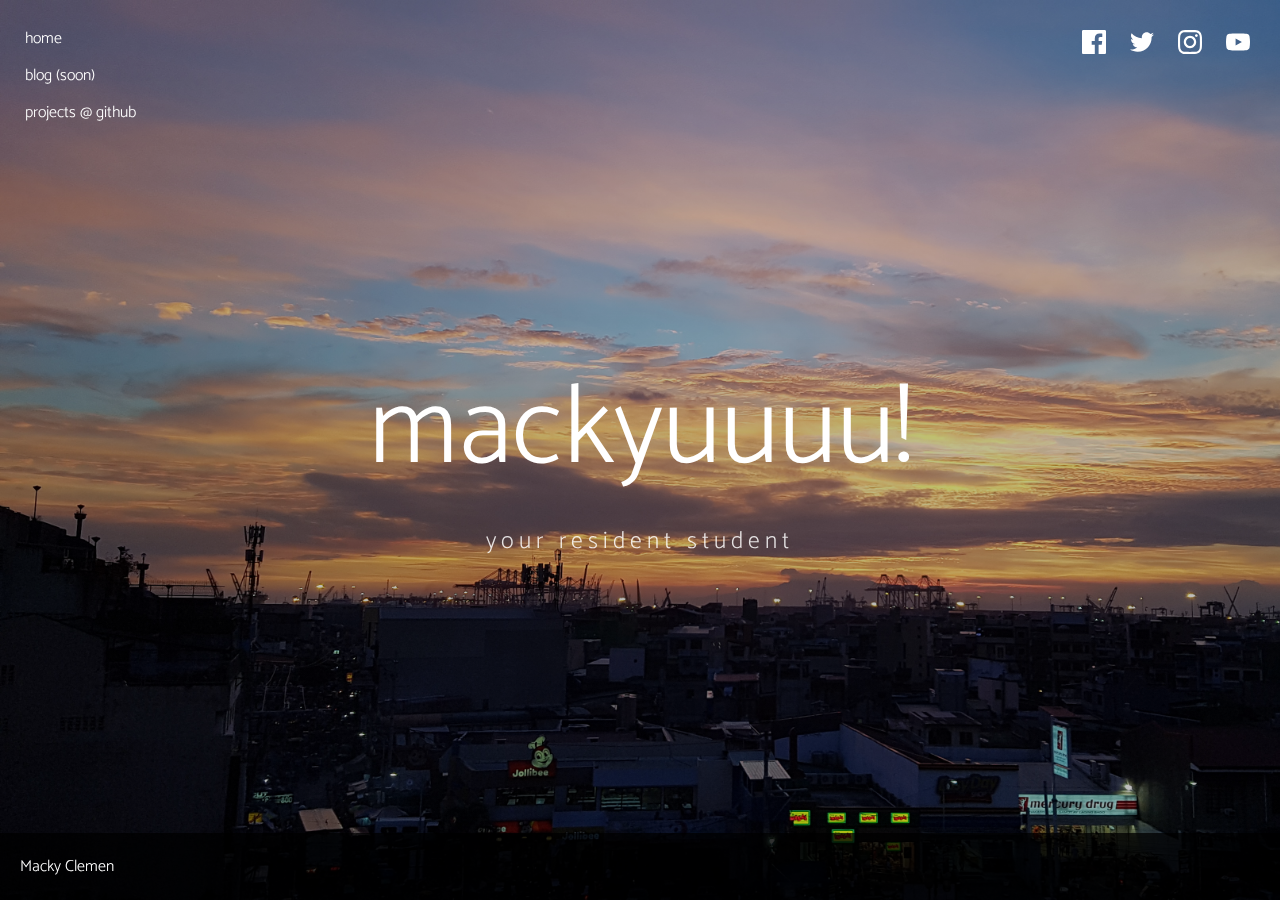
<file: index.html>
<!DOCTYPE html>
<html>

	<link href="./css/landing.css" type="text/css" rel="stylesheet" />
		
	<head>	
		<meta name="viewport" content="width=device-width,initial-scale=1.0">
		<title>Macky</title>
	</head>

	<body>
		<div id="container">
		<div id="header">
			<div class="nav">
				<ul>
					<li>home</li>
					<li>blog (soon)</li>
					<li><a href="https://github.com/mackyclemen">projects @ github</li>
				</ul>
			</div>
			
			<div class="social">
				<ul>
					<li><a href="https://facebook.com/Mackyuuu" target="_blank"><img src="./icons/facebook.svg" /></a></li>
					<li><a href="https://twitter.com/mackyuuuuu" target="_blank"><img src="./icons/twitter.svg" /></a></li>
					<li><a href="https://instagram.com/itsmackyuuu" target="_blank"><img src="./icons/instagram.svg" /></a></li>
					<li><a href="https://youtube.com/mackyclemen" target="_blank"><img src="./icons/youtube.svg" /></a></li>
				</ul>
			</div>
		</div>
		
		<div id="content">
			<h1 class="display1">mackyuuuu!</h1>
			<p class="caption">your resident student</p>
		</div>
		
		<div id="footer">
			<p>Macky Clemen</p>
		</div>
		
		</div>
	</body>
	
</html>
</file>
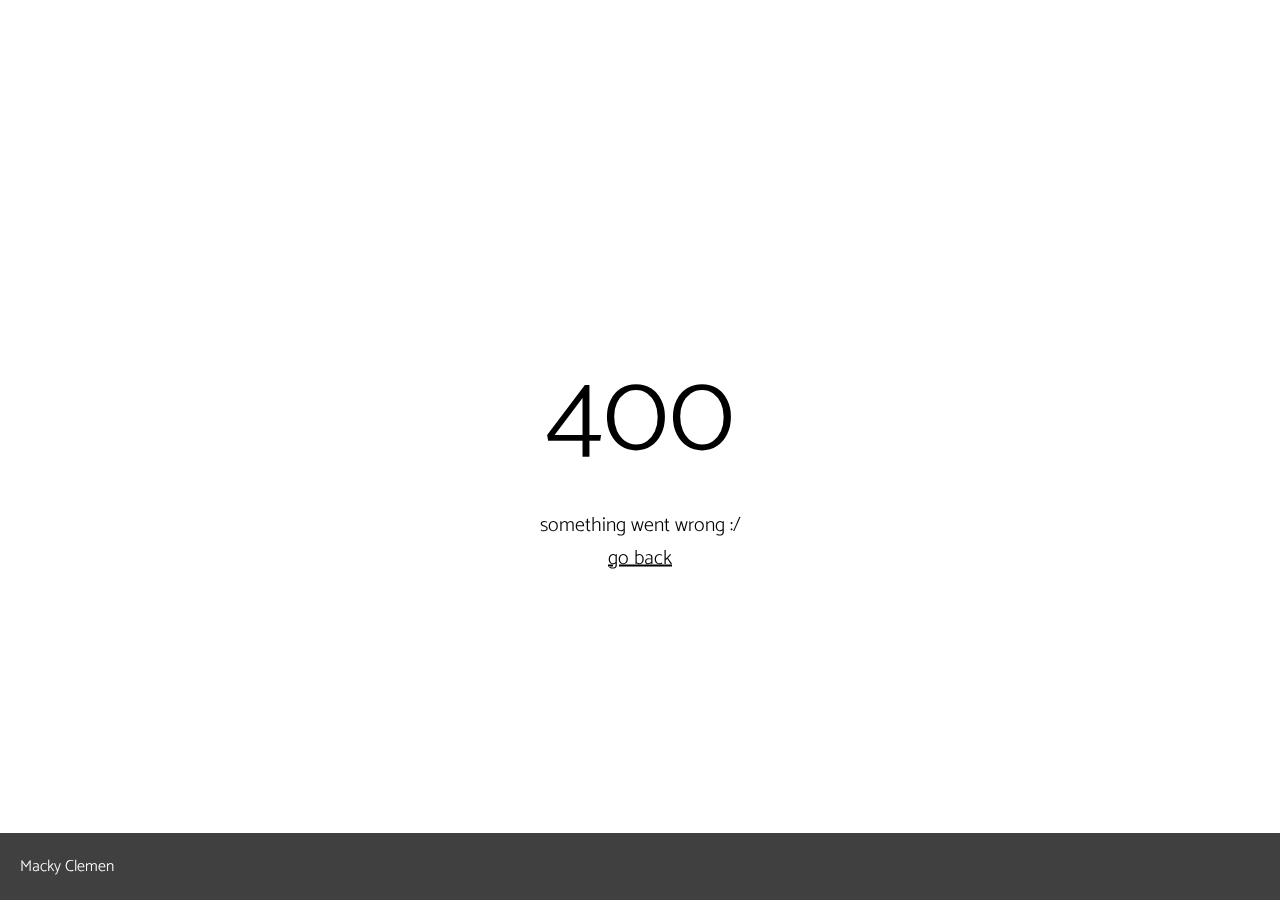
<file: errors/400/index.html>
<!DOCTYPE html>
<html>

	<link href="/css/error.css" type="text/css" rel="stylesheet" />
		
	<head>	
		<title>whoops!</title>
	</head>

	<body>
		<div id="container">
		
		<div id="content">
			<h1 class="display1">400</h1>
			<p class="body">something went wrong :/</p>
			<a class="body" href="javascript:history.back()">go back</a>
      
		</div>
		
		<div id="footer">
			<p>Macky Clemen</p>
		</div>
		
		</div>
	</body>
	
</html>
</file>
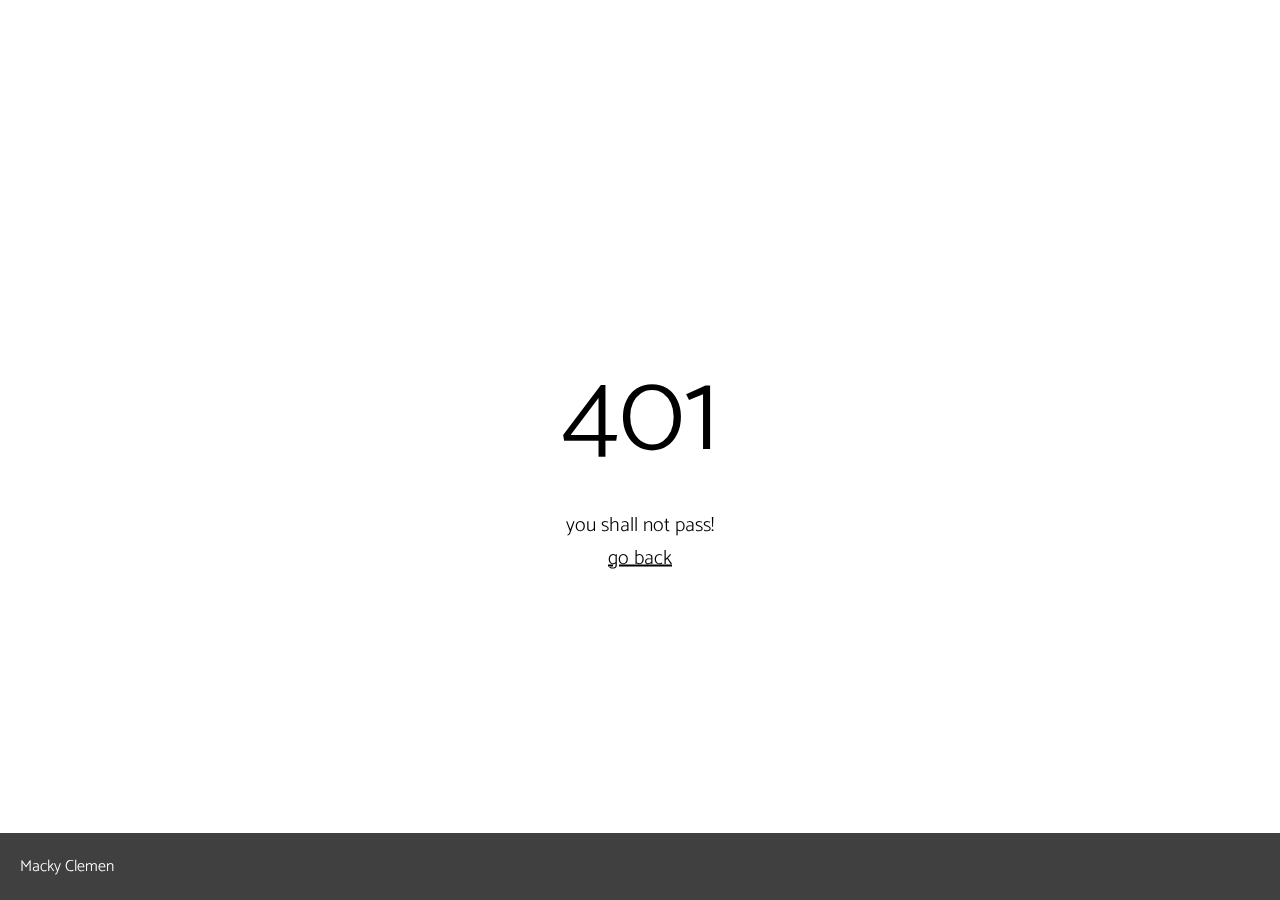
<file: errors/401/index.html>
<!DOCTYPE html>
<html>

	<link href="/css/error.css" type="text/css" rel="stylesheet" />
		
	<head>	
		<title>whoops!</title>
	</head>

	<body>
		<div id="container">
		
		<div id="content">
			<h1 class="display1">401</h1>
			<p class="body">you shall not pass!</p>
			<a class="body" href="javascript:history.back()">go back</a>
      
		</div>
		
		<div id="footer">
			<p>Macky Clemen</p>
		</div>
		
		</div>
	</body>
	
</html>
</file>
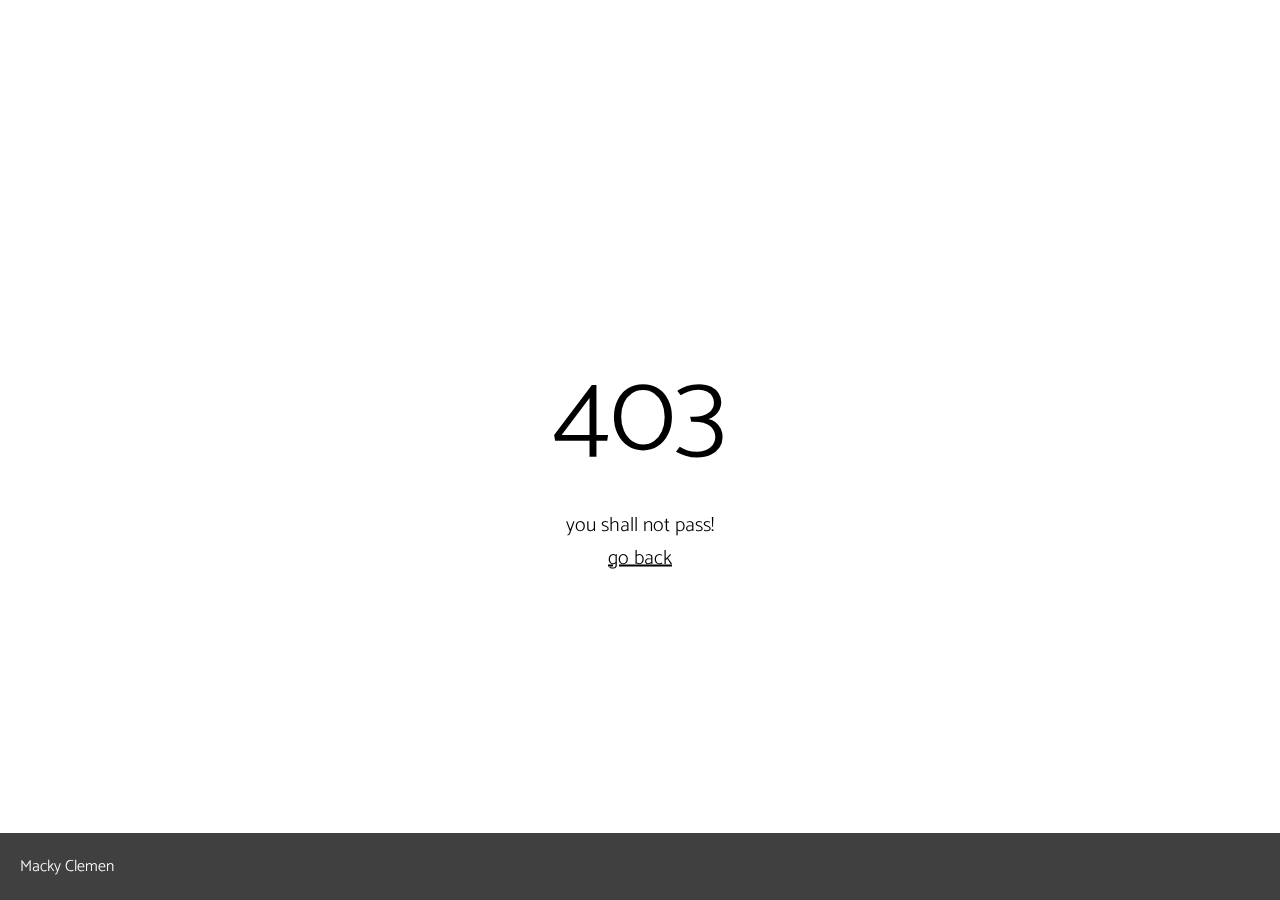
<file: errors/403/index.html>
<!DOCTYPE html>
<html>

	<link href="/css/error.css" type="text/css" rel="stylesheet" />
		
	<head>	
		<title>whoops!</title>
	</head>

	<body>
		<div id="container">
		
		<div id="content">
			<h1 class="display1">403</h1>
			<p class="body">you shall not pass!</p>
			<a class="body" href="javascript:history.back()">go back</a>
      
		</div>
		
		<div id="footer">
			<p>Macky Clemen</p>
		</div>
		
		</div>
	</body>
	
</html>
</file>
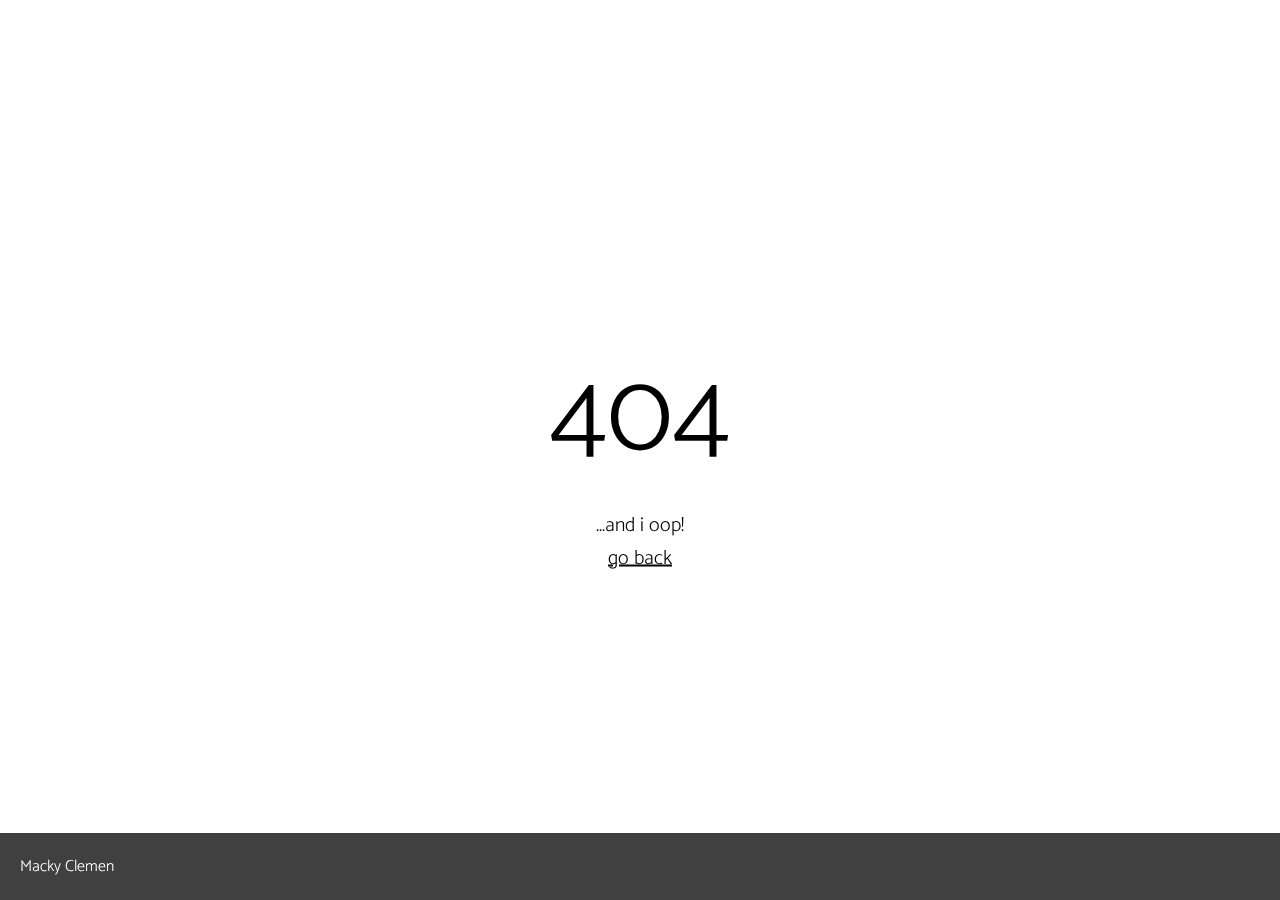
<file: errors/404/index.html>
<!DOCTYPE html>
<html>

	<link href="/css/error.css" type="text/css" rel="stylesheet" />
		
	<head>	
		<title>whoops!</title>
	</head>

	<body>
		<div id="container">
		
		<div id="content">
			<h1 class="display1">404</h1>
			<p class="body">...and i oop!</p>
			<a class="body" href="javascript:history.back()">go back</a>
      
		</div>
		
		<div id="footer">
			<p>Macky Clemen</p>
		</div>
		
		</div>
	</body>
	
</html>
</file>
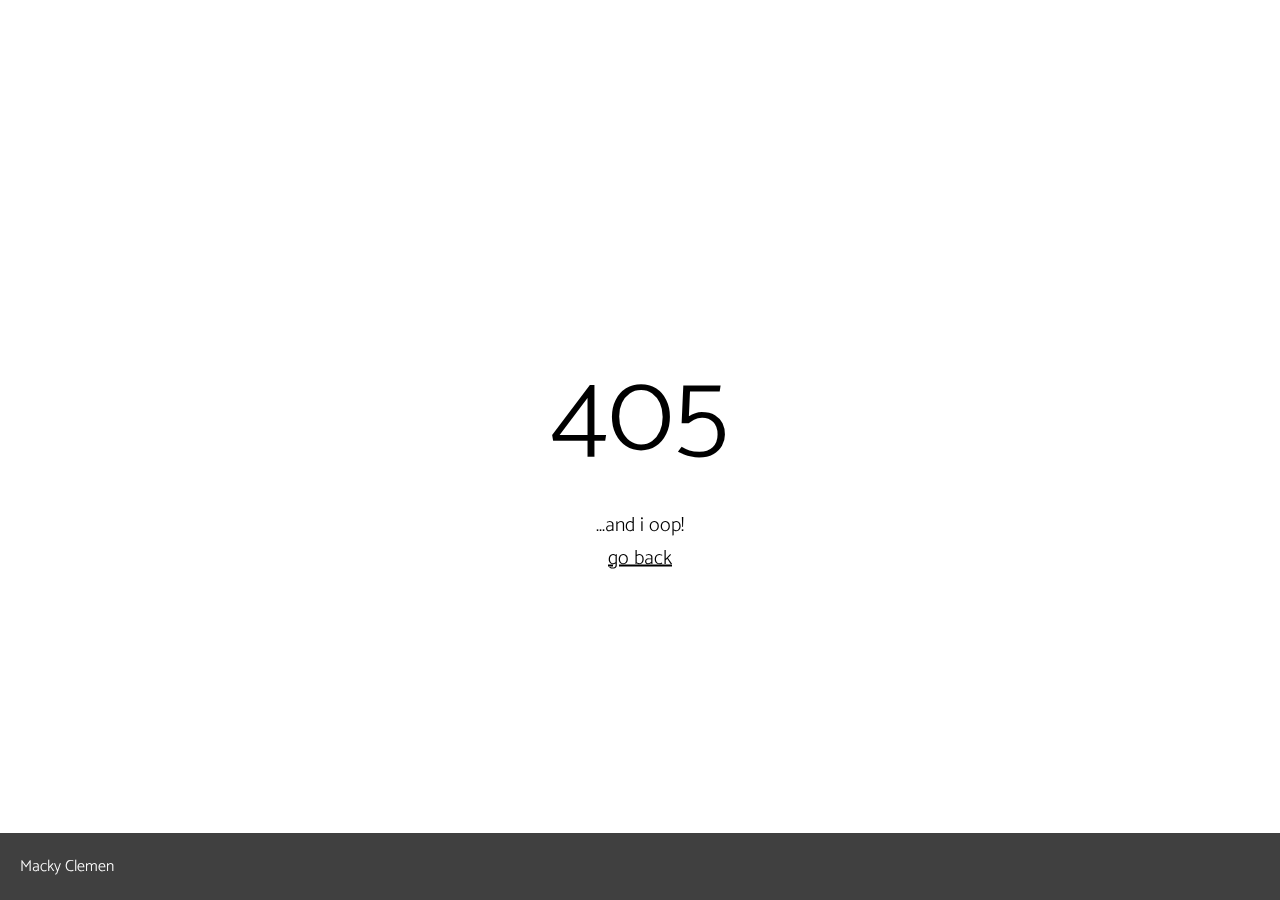
<file: errors/405/index.html>
<!DOCTYPE html>
<html>

	<link href="/css/error.css" type="text/css" rel="stylesheet" />
		
	<head>	
		<title>whoops!</title>
	</head>

	<body>
		<div id="container">
		
		<div id="content">
			<h1 class="display1">405</h1>
			<p class="body">...and i oop!</p>
			<a class="body" href="javascript:history.back()">go back</a>
      
		</div>
		
		<div id="footer">
			<p>Macky Clemen</p>
		</div>
		
		</div>
	</body>
	
</html>
</file>
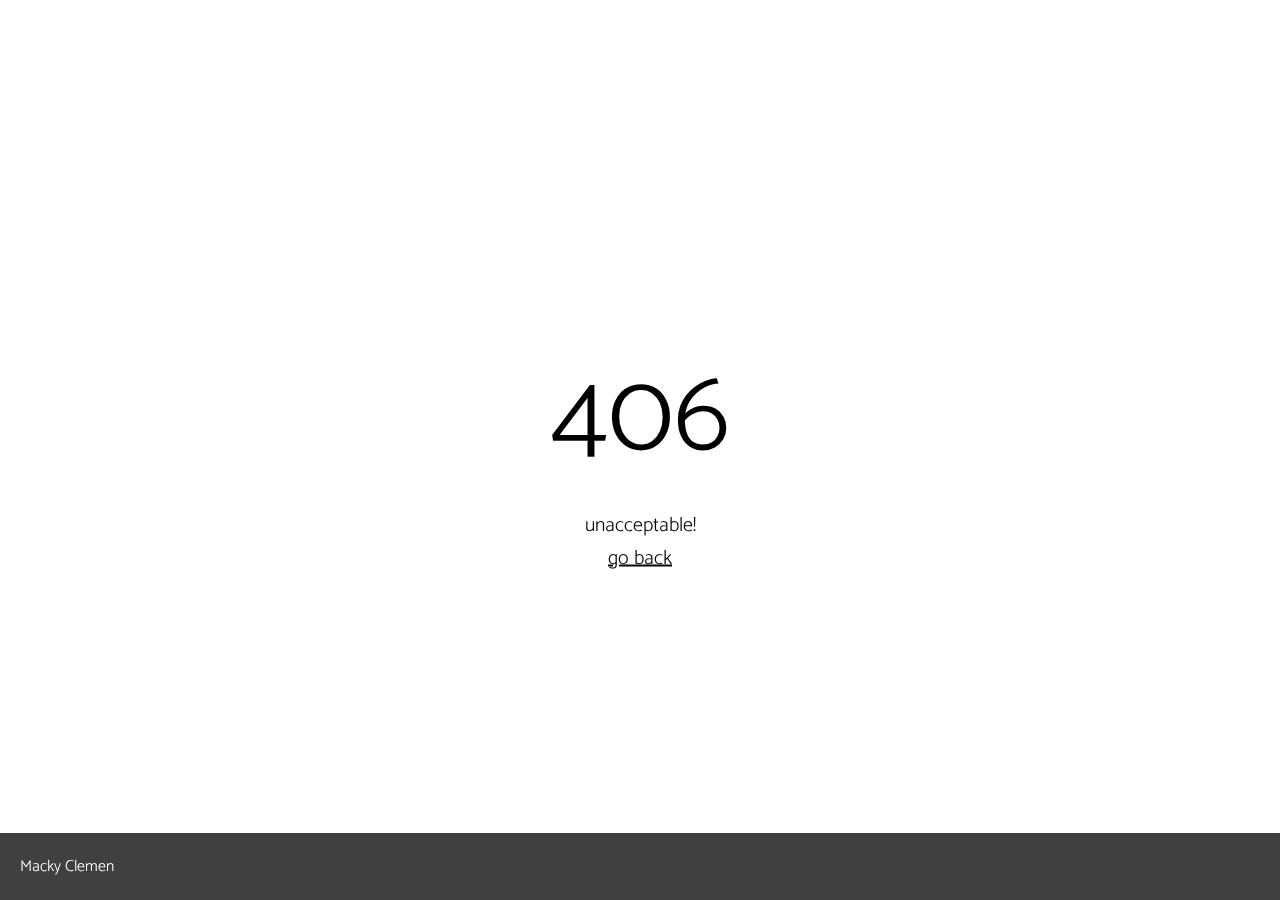
<file: errors/406/index.html>
<!DOCTYPE html>
<html>

	<link href="/css/error.css" type="text/css" rel="stylesheet" />
		
	<head>	
		<title>whoops!</title>
	</head>

	<body>
		<div id="container">
		
		<div id="content">
			<h1 class="display1">406</h1>
			<p class="body">unacceptable!</p>
			<a class="body" href="javascript:history.back()">go back</a>
      
		</div>
		
		<div id="footer">
			<p>Macky Clemen</p>
		</div>
		
		</div>
	</body>
	
</html>
</file>
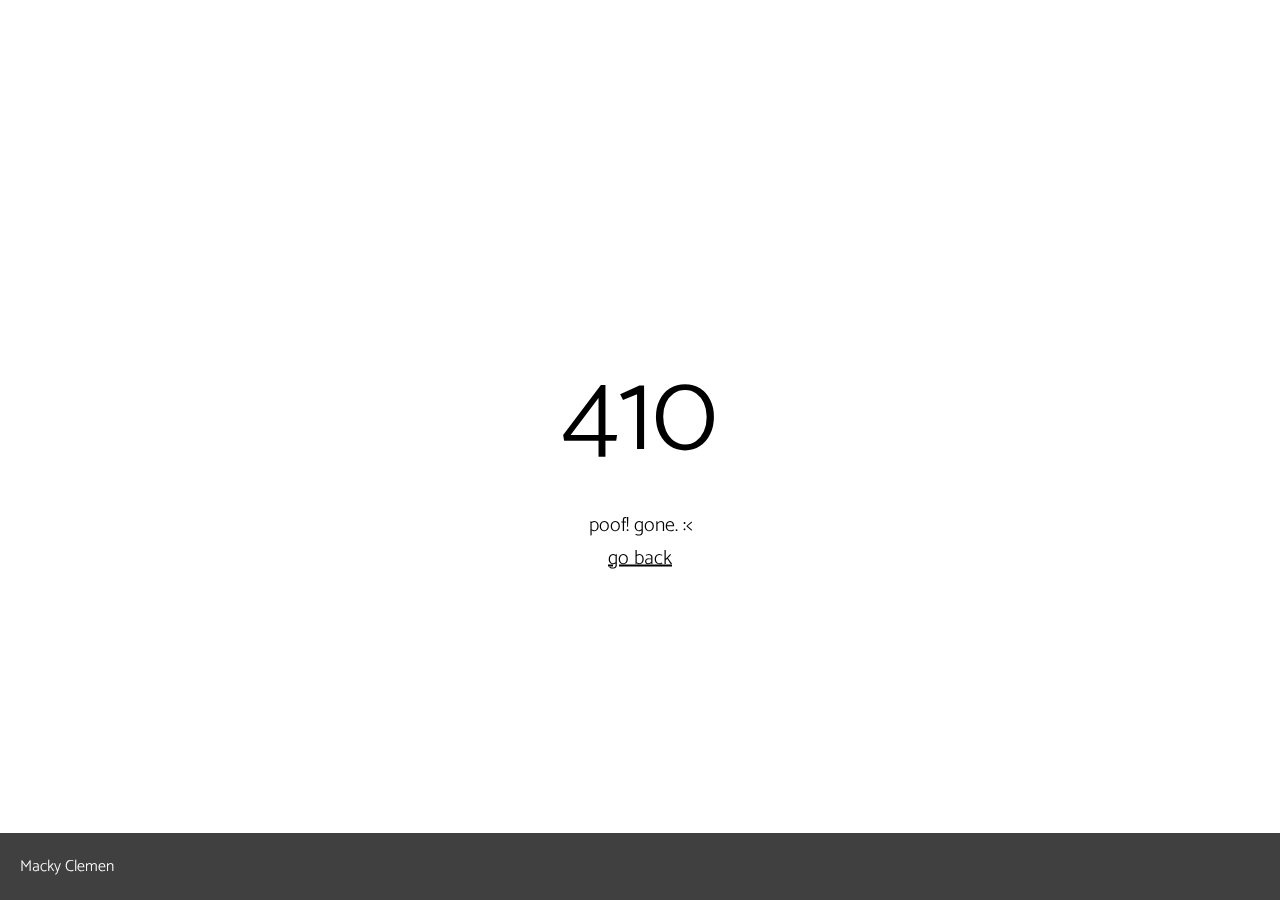
<file: errors/410/index.html>
<!DOCTYPE html>
<html>

	<link href="/css/error.css" type="text/css" rel="stylesheet" />
		
	<head>	
		<title>whoops!</title>
	</head>

	<body>
		<div id="container">
		
		<div id="content">
			<h1 class="display1">410</h1>
			<p class="body">poof! gone. :&lt;</p>
			<a class="body" href="javascript:history.back()">go back</a>
      
		</div>
		
		<div id="footer">
			<p>Macky Clemen</p>
		</div>
		
		</div>
	</body>
	
</html>
</file>
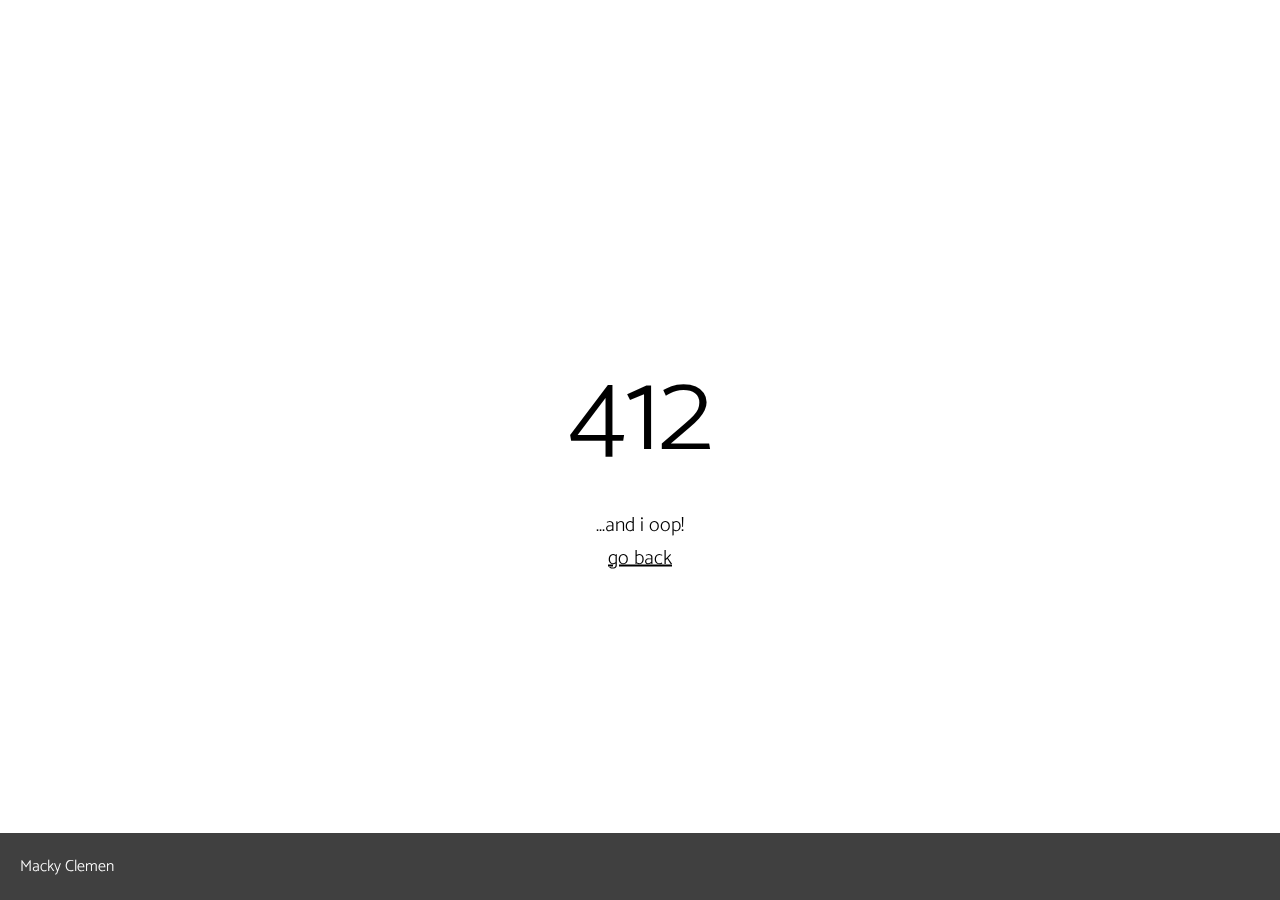
<file: errors/412/index.html>
<!DOCTYPE html>
<html>

	<link href="/css/error.css" type="text/css" rel="stylesheet" />
		
	<head>	
		<title>whoops!</title>
	</head>

	<body>
		<div id="container">
		
		<div id="content">
			<h1 class="display1">412</h1>
			<p class="body">...and i oop!</p>
			<a class="body" href="javascript:history.back()">go back</a>
      
		</div>
		
		<div id="footer">
			<p>Macky Clemen</p>
		</div>
		
		</div>
	</body>
	
</html>
</file>
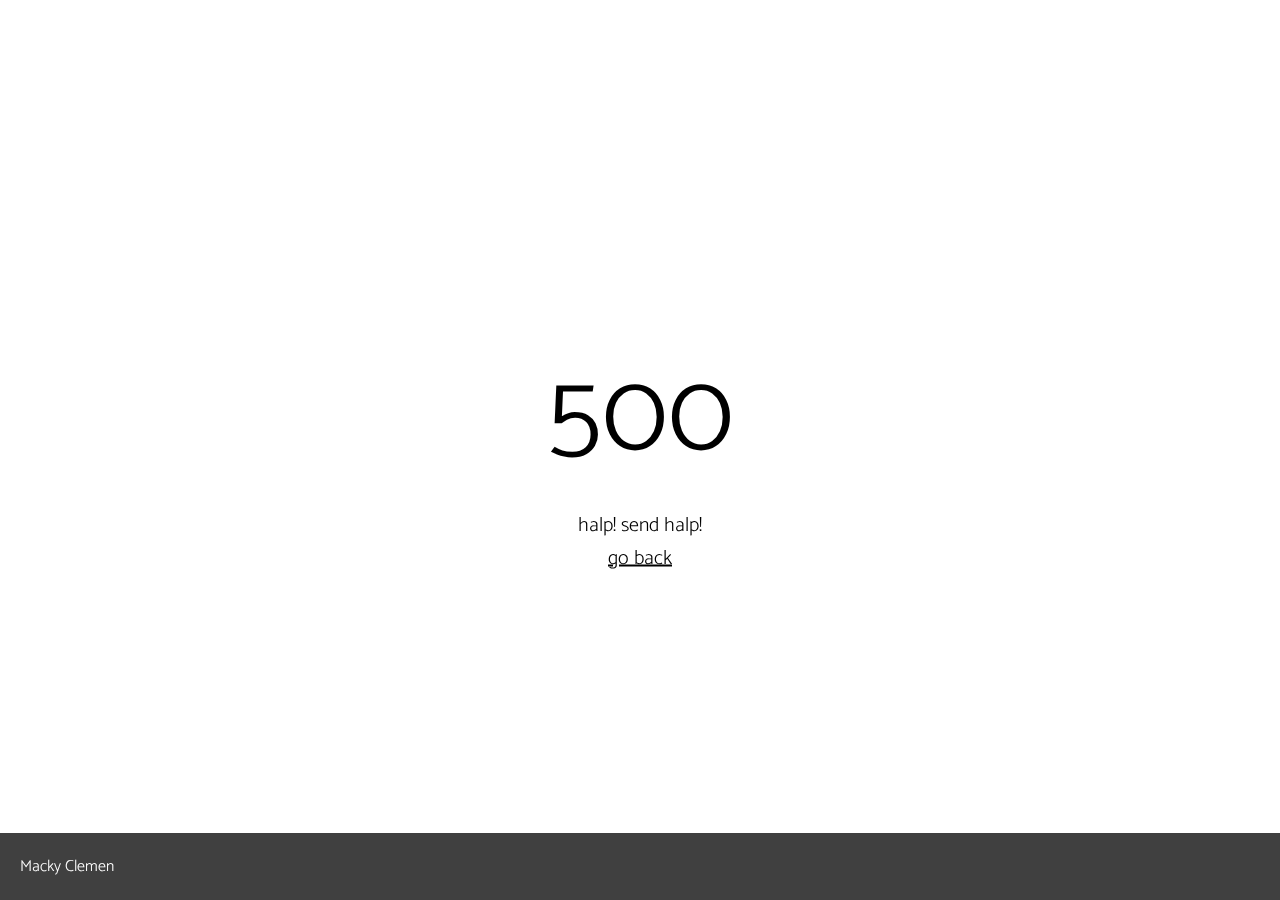
<file: errors/500/index.html>
<!DOCTYPE html>
<html>

	<link href="/css/error.css" type="text/css" rel="stylesheet" />
		
	<head>	
		<title>whoops!</title>
	</head>

	<body>
		<div id="container">
		
		<div id="content">
			<h1 class="display1">500</h1>
			<p class="body">halp! send halp!</p>
			<a class="body" href="javascript:history.back()">go back</a>
      
		</div>
		
		<div id="footer">
			<p>Macky Clemen</p>
		</div>
		
		</div>
	</body>
	
</html>
</file>
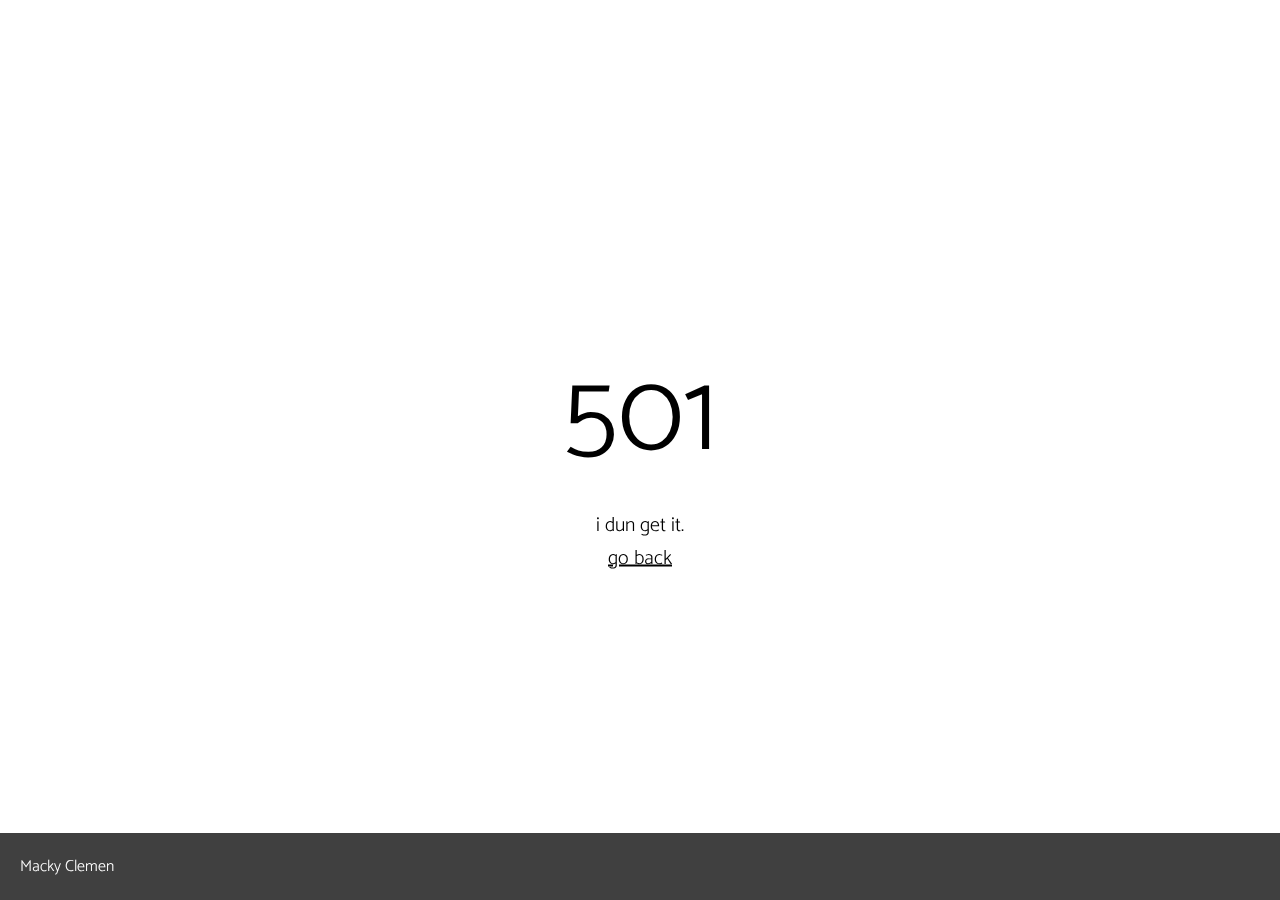
<file: errors/501/index.html>
<!DOCTYPE html>
<html>

	<link href="/css/error.css" type="text/css" rel="stylesheet" />
		
	<head>	
		<title>whoops!</title>
	</head>

	<body>
		<div id="container">
		
		<div id="content">
			<h1 class="display1">501</h1>
			<p class="body">i dun get it.</p>
			<a class="body" href="javascript:history.back()">go back</a>
      
		</div>
		
		<div id="footer">
			<p>Macky Clemen</p>
		</div>
		
		</div>
	</body>
	
</html>
</file>
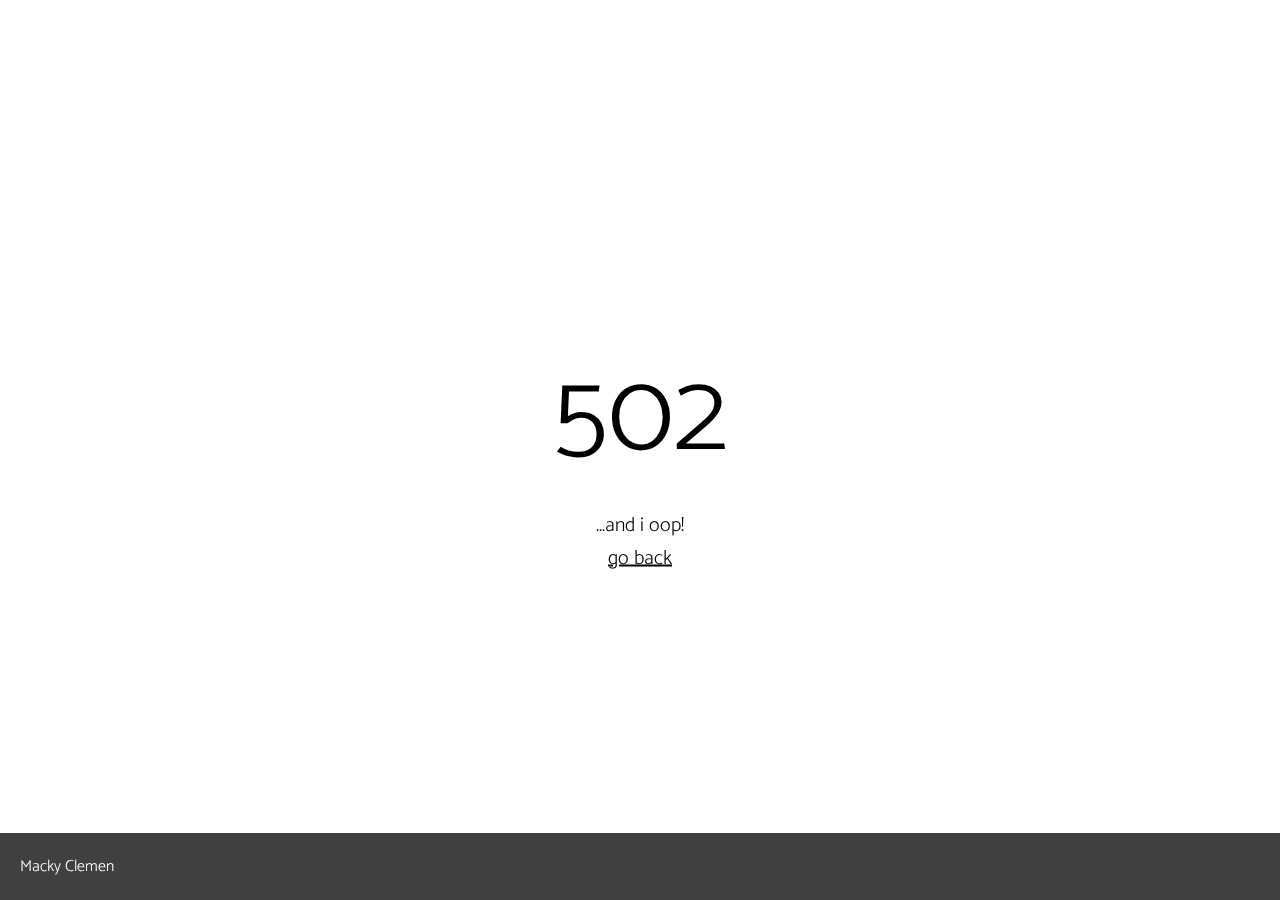
<file: errors/502/index.html>
<!DOCTYPE html>
<html>

	<link href="/css/error.css" type="text/css" rel="stylesheet" />
		
	<head>	
		<title>whoops!</title>
	</head>

	<body>
		<div id="container">
		
		<div id="content">
			<h1 class="display1">502</h1>
			<p class="body">...and i oop!</p>
			<a class="body" href="javascript:history.back()">go back</a>
      
		</div>
		
		<div id="footer">
			<p>Macky Clemen</p>
		</div>
		
		</div>
	</body>
	
</html>
</file>
<file: css/landing.css>
/* Import statements here*/
@import './base-landing.css';

/* Global stylesheet */
* {
	color: white;
}

#container {
	background:
		linear-gradient(
			rgba(0,0,0,0.25),
			rgba(0,0,0,0.25)
		),
		url("../images/bg.jpg");
	background-size: cover;
	background-color: rgba(0,0,0,.75);
}
</file>
<file: css/error.css>
/* Import statements here*/
@import '/css/base-landing.css';

* {
	color: black;
}

#footer * {
	color: white;
}
</file>
